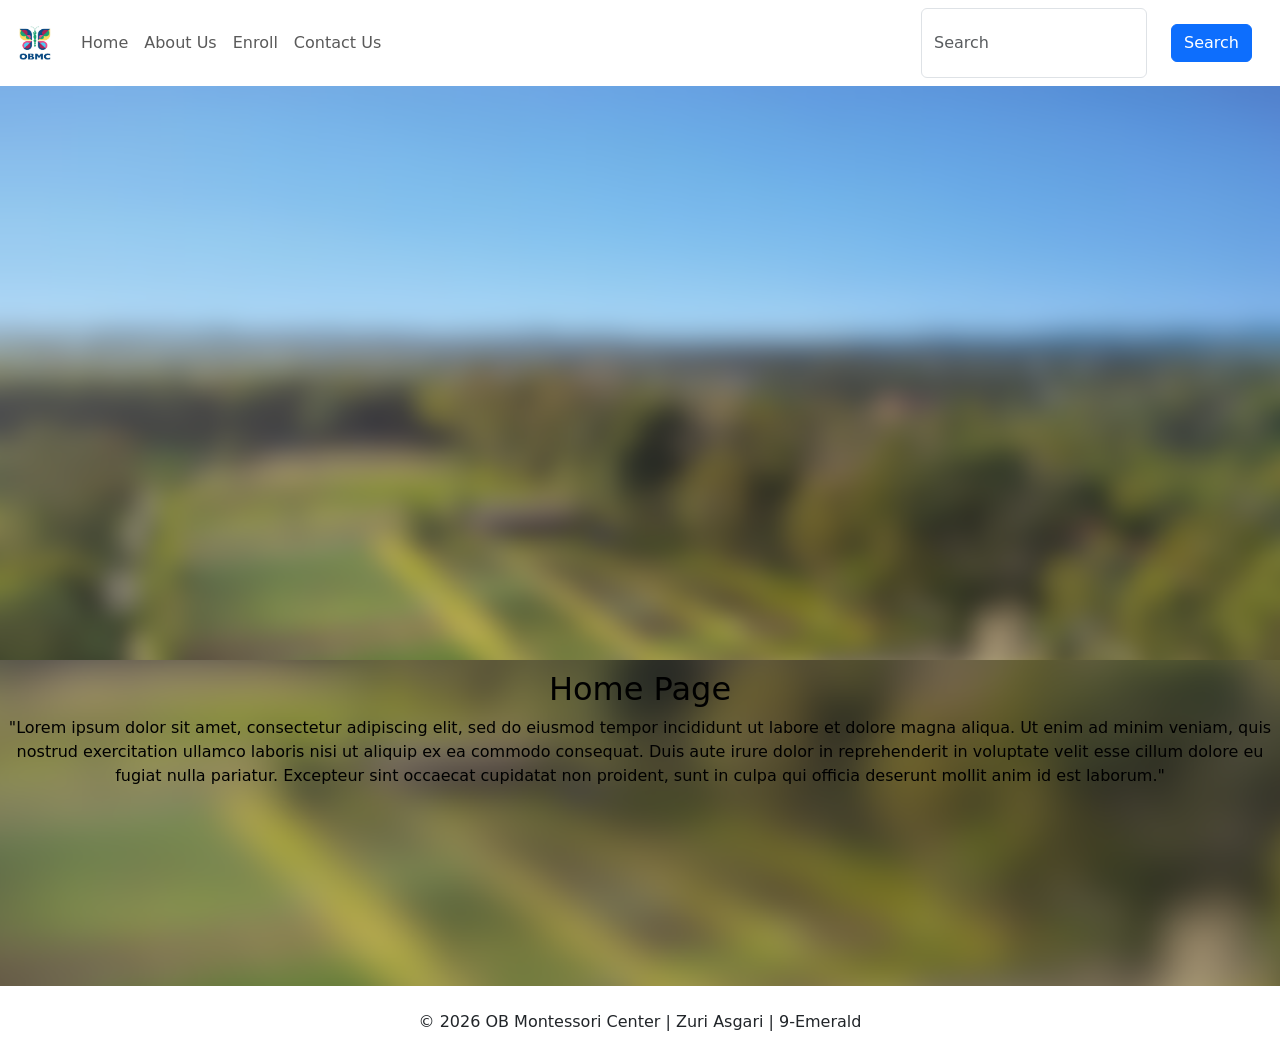
<file: index.html>
<!DOCTYPE html>
<html lang="en">
<head>
    <meta charset="UTF-8">
    <meta name="viewport" content="width=device-width, initial-scale=1.0">
    <title>Q2 Drill 2</title>
        
    <link href="https://cdn.jsdelivr.net/npm/bootstrap@5.3.8/dist/css/bootstrap.min.css" rel="stylesheet">
    <script src="https://cdn.jsdelivr.net/npm/bootstrap@5.3.8/dist/js/bootstrap.bundle.min.js"></script>
    <link rel="stylesheet" href="style.css">

</head>
<body>
        <!-- HEADER -->
            <header class="header">

        <nav class="navbar navbar-expand-sm navbar-light bg-white">
            <div class="container-fluid">
                <a class="navbar-brand" href="javascript:void(0)"><img src="obmc_logo.jpe" alt="ob logo" width="45px"></a>
                <button class="navbar-toggler" type="button" data-bs-toggle="collapse" data-bs-target="#mynavbar">
                <span class="navbar-toggler-icon"></span>
                </button>
                <div class="collapse navbar-collapse" id="mynavbar">
                <ul class="navbar-nav me-auto">
                    <li class="nav-item"><a class="nav-link" href="home.html">Home</a></li>
                    <li class="nav-item"><a class="nav-link" href="about.html">About Us</a></li>
                    <li class="nav-item"><a class="nav-link" href="enroll.html">Enroll</a></li>
                    <li class="nav-item"><a class="nav-link" href="contact.html">Contact Us</a></li>
                </ul>
        <form class="d-flex">
        <!-- <input class="form-control me-2" type="text" placeholder="Search"> -->
        <input class="form-control me-2" type="text" placeholder="Search">
        <button class="btn btn-primary m-3" type="button">Search</button>
        </form>
            </div>
                </div>
        </nav>
</header>

    <div class="hero-image">
        <img src="heroherohero.png" class="img-fluid">

        <div class="hero-text">
            <h2>Home Page</h2>
            <p>"Lorem ipsum dolor sit amet, consectetur adipiscing elit, sed do eiusmod tempor incididunt ut labore et dolore magna aliqua. Ut enim ad minim veniam, quis nostrud exercitation ullamco laboris nisi ut aliquip ex ea commodo consequat. Duis aute irure dolor in reprehenderit in voluptate velit esse cillum dolore eu fugiat nulla pariatur. Excepteur sint occaecat cupidatat non proident, sunt in culpa qui officia deserunt mollit anim id est laborum."</p>
        </div>
    </div>

    <footer class="bg-white text-dark py-4 mt-auto" style="text-align: center;">
        <div class="container">
            <p class="mb-0">&copy; 2026 OB Montessori Center | Zuri Asgari | 9-Emerald</p>
        </div>
    </footer>

</body>
</html>
</file>
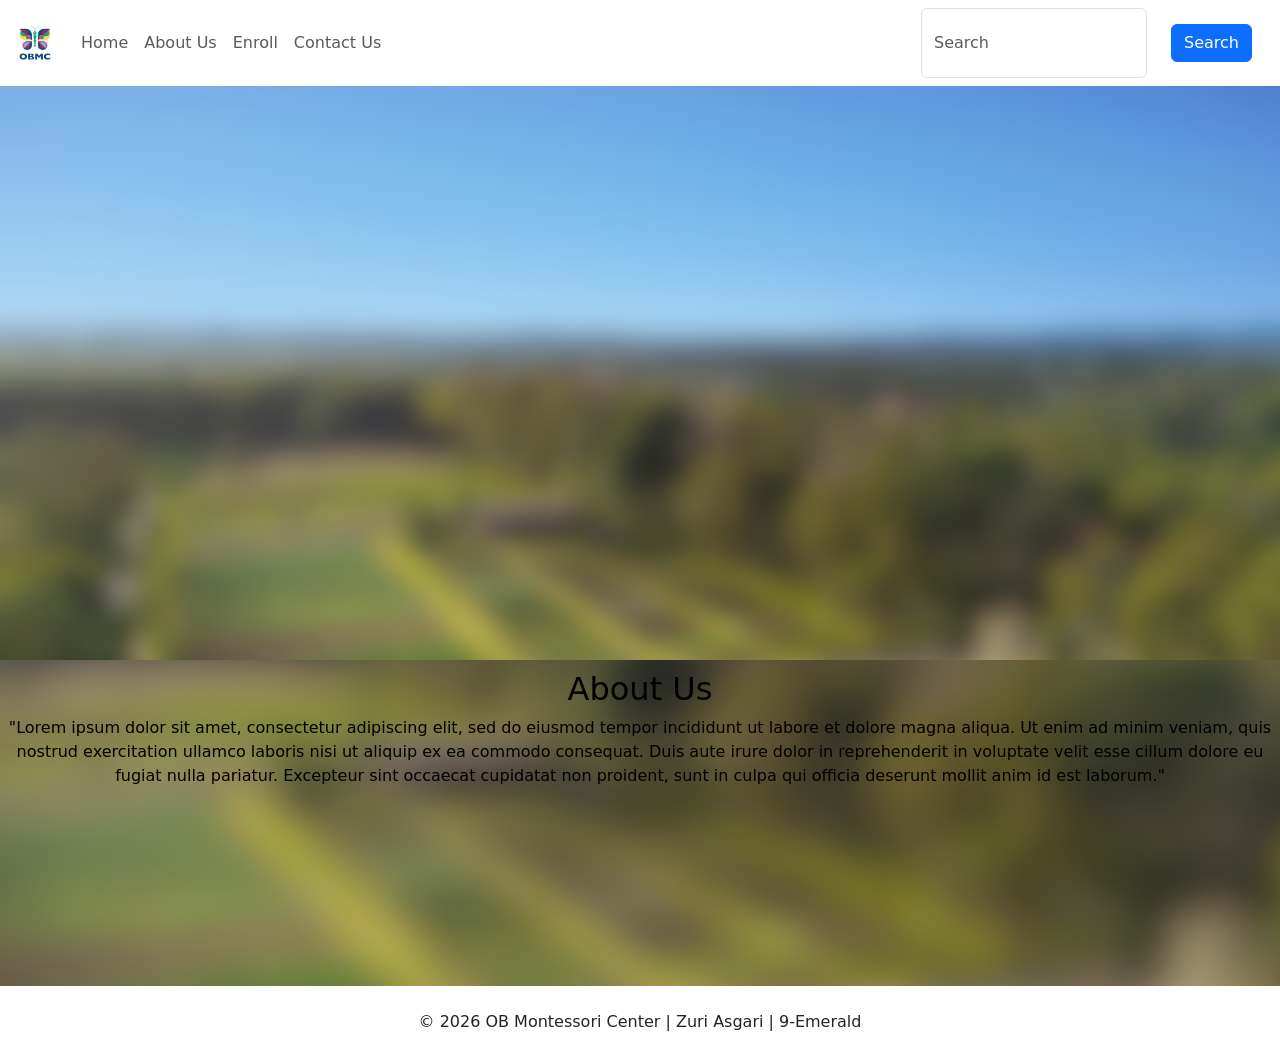
<file: about.html>
<!DOCTYPE html>
<html lang="en">
<head>
    <meta charset="UTF-8">
    <meta name="viewport" content="width=device-width, initial-scale=1.0">
    <title>Q2 Drill 2</title>
        
    <link href="https://cdn.jsdelivr.net/npm/bootstrap@5.3.8/dist/css/bootstrap.min.css" rel="stylesheet">
    <script src="https://cdn.jsdelivr.net/npm/bootstrap@5.3.8/dist/js/bootstrap.bundle.min.js"></script>
    <link rel="stylesheet" href="style.css">

</head>
<body>
        <!-- HEADER -->
            <header class="header">

        <nav class="navbar navbar-expand-sm navbar-light bg-white">
            <div class="container-fluid">
                <a class="navbar-brand" href="javascript:void(0)"><img src="obmc_logo.jpe" alt="ob logo" width="45px"></a>
                <button class="navbar-toggler" type="button" data-bs-toggle="collapse" data-bs-target="#mynavbar">
                <span class="navbar-toggler-icon"></span>
                </button>
                <div class="collapse navbar-collapse" id="mynavbar">
                <ul class="navbar-nav me-auto">
                    <li class="nav-item"><a class="nav-link" href="home.html">Home</a></li>
                    <li class="nav-item"><a class="nav-link" href="about.html">About Us</a></li>
                    <li class="nav-item"><a class="nav-link" href="enroll.html">Enroll</a></li>
                    <li class="nav-item"><a class="nav-link" href="contact.html">Contact Us</a></li>
                </ul>
        <form class="d-flex">
        <!-- <input class="form-control me-2" type="text" placeholder="Search"> -->
        <input class="form-control me-2" type="text" placeholder="Search">
        <button class="btn btn-primary m-3" type="button">Search</button>
        </form>
            </div>
                </div>
        </nav>
</header>

    <div class="hero-image">
        <img src="heroherohero.png" class="img-fluid">

        <div class="hero-text">
            <h2>About Us</h2>
            <p>"Lorem ipsum dolor sit amet, consectetur adipiscing elit, sed do eiusmod tempor incididunt ut labore et dolore magna aliqua. Ut enim ad minim veniam, quis nostrud exercitation ullamco laboris nisi ut aliquip ex ea commodo consequat. Duis aute irure dolor in reprehenderit in voluptate velit esse cillum dolore eu fugiat nulla pariatur. Excepteur sint occaecat cupidatat non proident, sunt in culpa qui officia deserunt mollit anim id est laborum."</p>
        </div>
    </div>

    <footer class="bg-white text-dark py-4 mt-auto" style="text-align: center;">
        <div class="container">
            <p class="mb-0">&copy; 2026 OB Montessori Center | Zuri Asgari | 9-Emerald</p>
        </div>
    </footer>

</body>
</html>
</file>
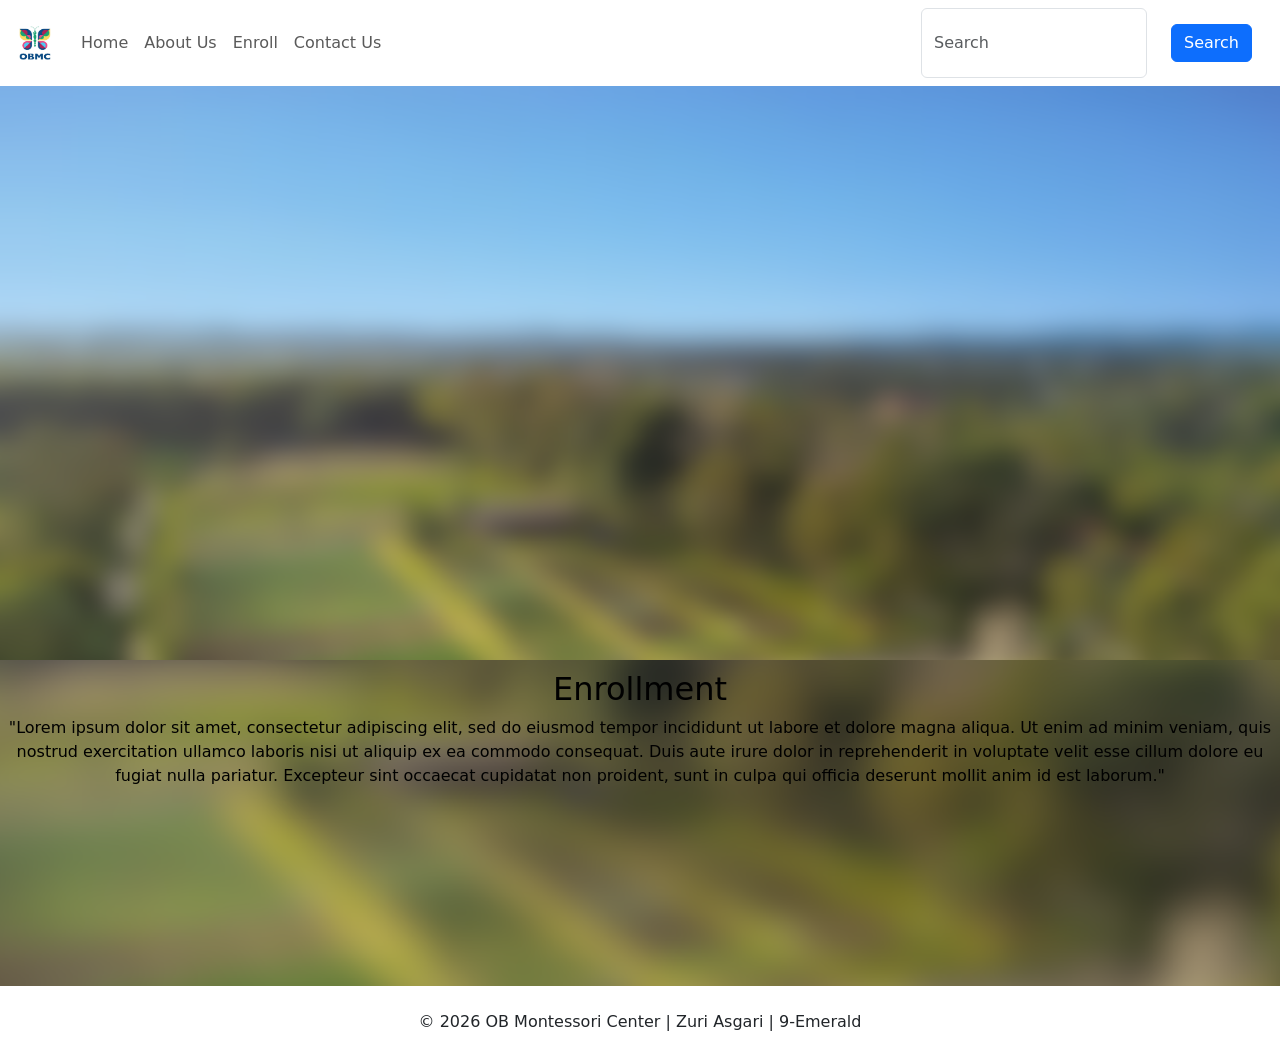
<file: enroll.html>
<!DOCTYPE html>
<html lang="en">
<head>
    <meta charset="UTF-8">
    <meta name="viewport" content="width=device-width, initial-scale=1.0">
    <title>Q2 Drill 2</title>
        
    <link href="https://cdn.jsdelivr.net/npm/bootstrap@5.3.8/dist/css/bootstrap.min.css" rel="stylesheet">
    <script src="https://cdn.jsdelivr.net/npm/bootstrap@5.3.8/dist/js/bootstrap.bundle.min.js"></script>
    <link rel="stylesheet" href="style.css">

</head>
<body>
        <!-- HEADER -->
            <header class="header">

        <nav class="navbar navbar-expand-sm navbar-light bg-white">
            <div class="container-fluid">
                <a class="navbar-brand" href="javascript:void(0)"><img src="obmc_logo.jpe" alt="ob logo" width="45px"></a>
                <button class="navbar-toggler" type="button" data-bs-toggle="collapse" data-bs-target="#mynavbar">
                <span class="navbar-toggler-icon"></span>
                </button>
                <div class="collapse navbar-collapse" id="mynavbar">
                <ul class="navbar-nav me-auto">
                    <li class="nav-item"><a class="nav-link" href="home.html">Home</a></li>
                    <li class="nav-item"><a class="nav-link" href="about.html">About Us</a></li>
                    <li class="nav-item"><a class="nav-link" href="enroll.html">Enroll</a></li>
                    <li class="nav-item"><a class="nav-link" href="contact.html">Contact Us</a></li>
                </ul>
        <form class="d-flex">
        <!-- <input class="form-control me-2" type="text" placeholder="Search"> -->
        <input class="form-control me-2" type="text" placeholder="Search">
        <button class="btn btn-primary m-3" type="button">Search</button>
        </form>
            </div>
                </div>
        </nav>
</header>

    <div class="hero-image">
        <img src="heroherohero.png" class="img-fluid">

        <div class="hero-text">
            <h2>Enrollment</h2>
            <p>"Lorem ipsum dolor sit amet, consectetur adipiscing elit, sed do eiusmod tempor incididunt ut labore et dolore magna aliqua. Ut enim ad minim veniam, quis nostrud exercitation ullamco laboris nisi ut aliquip ex ea commodo consequat. Duis aute irure dolor in reprehenderit in voluptate velit esse cillum dolore eu fugiat nulla pariatur. Excepteur sint occaecat cupidatat non proident, sunt in culpa qui officia deserunt mollit anim id est laborum."</p>
        </div>
    </div>

    <footer class="bg-white text-dark py-4 mt-auto" style="text-align: center;">
        <div class="container">
            <p class="mb-0">&copy; 2026 OB Montessori Center | Zuri Asgari | 9-Emerald</p>
        </div>
    </footer>

</body>
</html>
</file>
<file: style.css>
.hero-image {
    background-image: url("heroherohero.png");
    min-height: 100vh;
    background-position: center;
    background-repeat: no-repeat;
    background-size: cover;
    position: relative;
}

.hero-text {
    text-align: center;
    position: relative;
    color: black;
}

.rounded-circle{
    width: 100px;
    padding: 5px;
}

.container{
    border-radius: 10px;
}

h2{
    margin-top: 10px;
}
</file>
